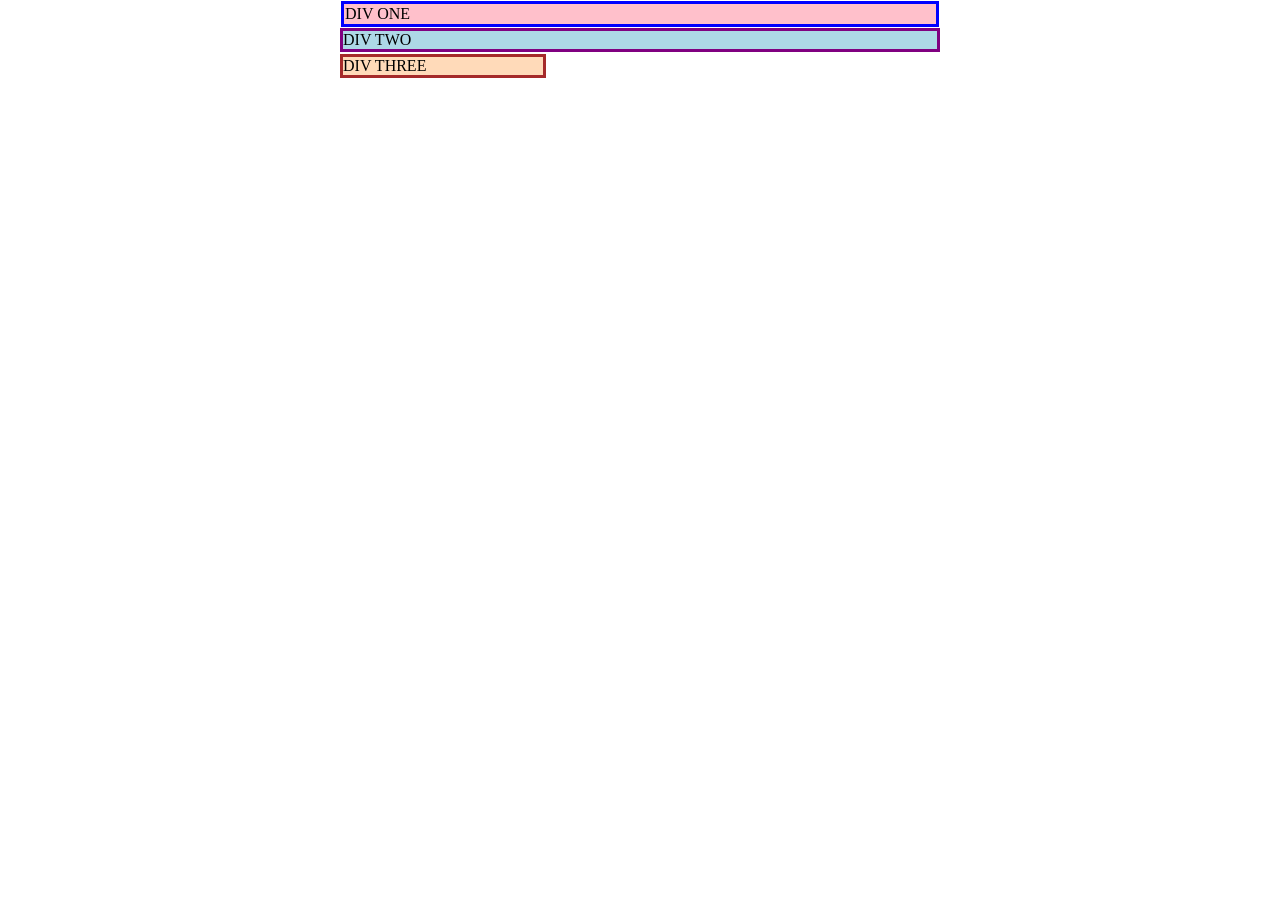
<file: foundations/block-and-inline/01-margin-and-padding-1/index.html>
<!DOCTYPE html>
<html lang="en">
  <head>
    <meta charset="UTF-8">
    <meta http-equiv="X-UA-Compatible" content="IE=edge">
    <meta name="viewport" content="width=device-width, initial-scale=1.0">
    <title>Margin and Padding exercise</title>
    <link rel="stylesheet" href="style.css">
  </head>
  
  <body>
    <div class="one">
      DIV ONE
    </div>
    <div class="two">
      DIV TWO
    </div>
    <div class="three">
      DIV THREE
    </div>
  </body>
</html>
</file>
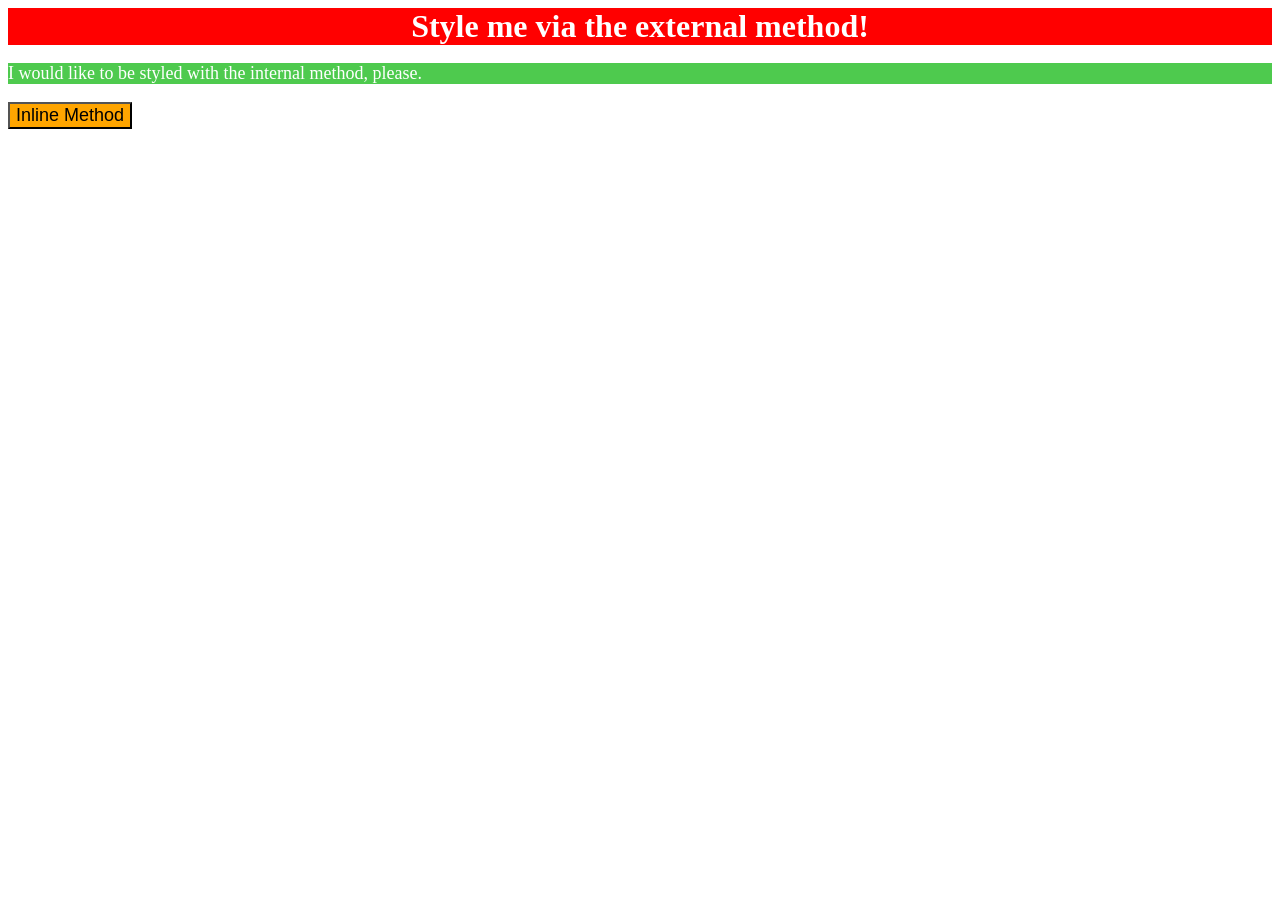
<file: foundations/intro-to-css/01-css-methods/index.html>
<!DOCTYPE html>
<html lang="en">
  <head>
    <meta charset="UTF-8">
    <meta http-equiv="X-UA-Compatible" content="IE=edge">
    <meta name="viewport" content="width=device-width, initial-scale=1.0">
    <title>Methods for Adding CSS</title>
    <link rel="stylesheet" href="styles.css">
  </head>
  

  <style>
    p {
      background-color: rgb(78, 202, 78);
      color: white;
      font-size: 18px;

    }


  </style>
  <body>
    <div>Style me via the external method!</div>
    <p>I would like to be styled with the internal method, please.</p>
    <button style="background-color: orange; font-size: 18px;">Inline Method</button>
  </body>
</html>
</file>
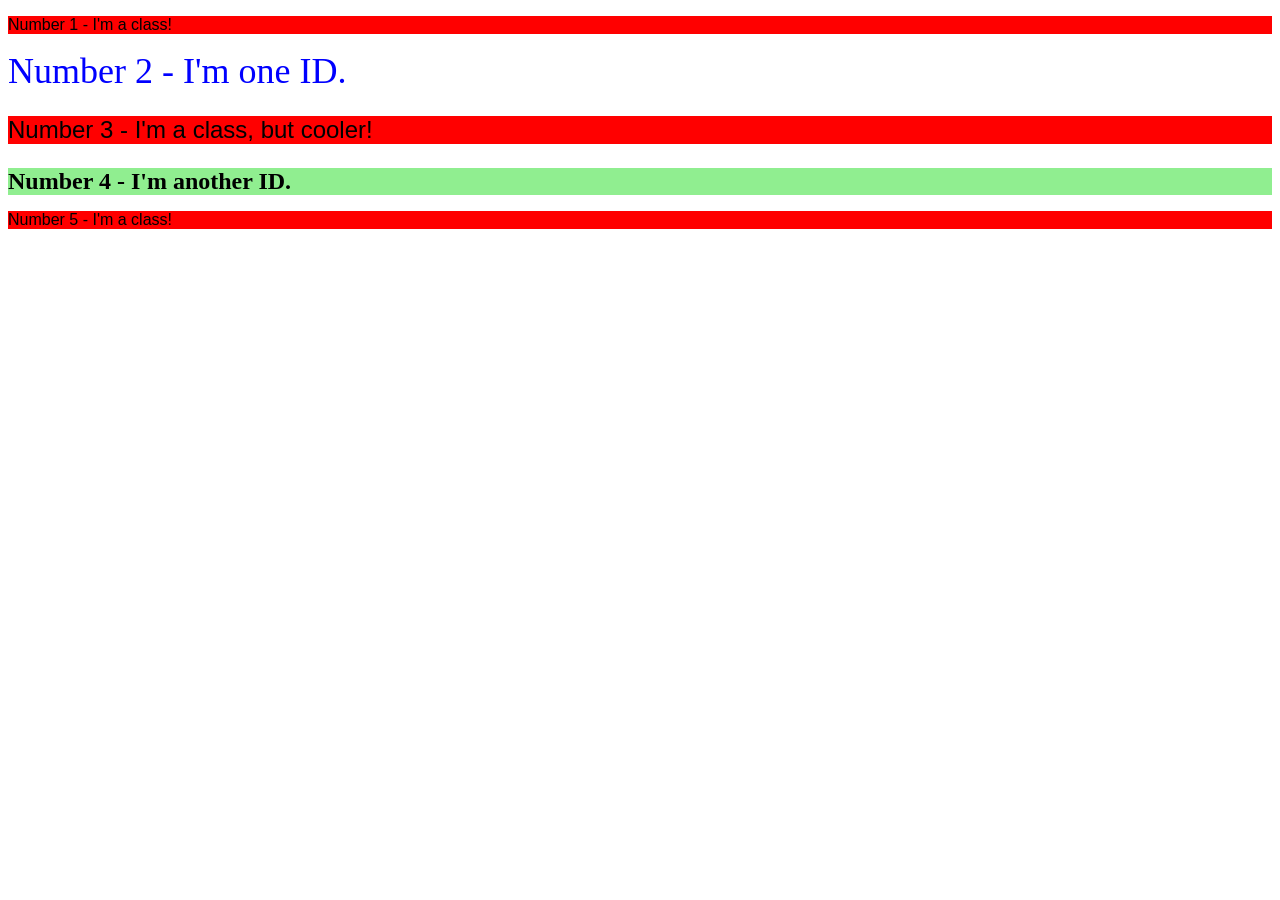
<file: foundations/intro-to-css/02-class-id-selectors/index.html>
<!DOCTYPE html>
<html lang="en">
  <head>
    <meta charset="UTF-8">
    <meta http-equiv="X-UA-Compatible" content="IE=edge">
    <meta name="viewport" content="width=device-width, initial-scale=1.0">
    <title>Class and ID Selectors</title>
    <link rel="stylesheet" href="style.css">
  </head>
  <body>
    <p>Number 1 - I'm a class!</p>
    <div class="class-1">Number 2 - I'm one ID.</div>
    <p class="kolmonen">Number 3 - I'm a class, but cooler!</p>
    <div class="class-2">Number 4 - I'm another ID.</div>
    <p>Number 5 - I'm a class!</p>
  </body>
</html>
</file>
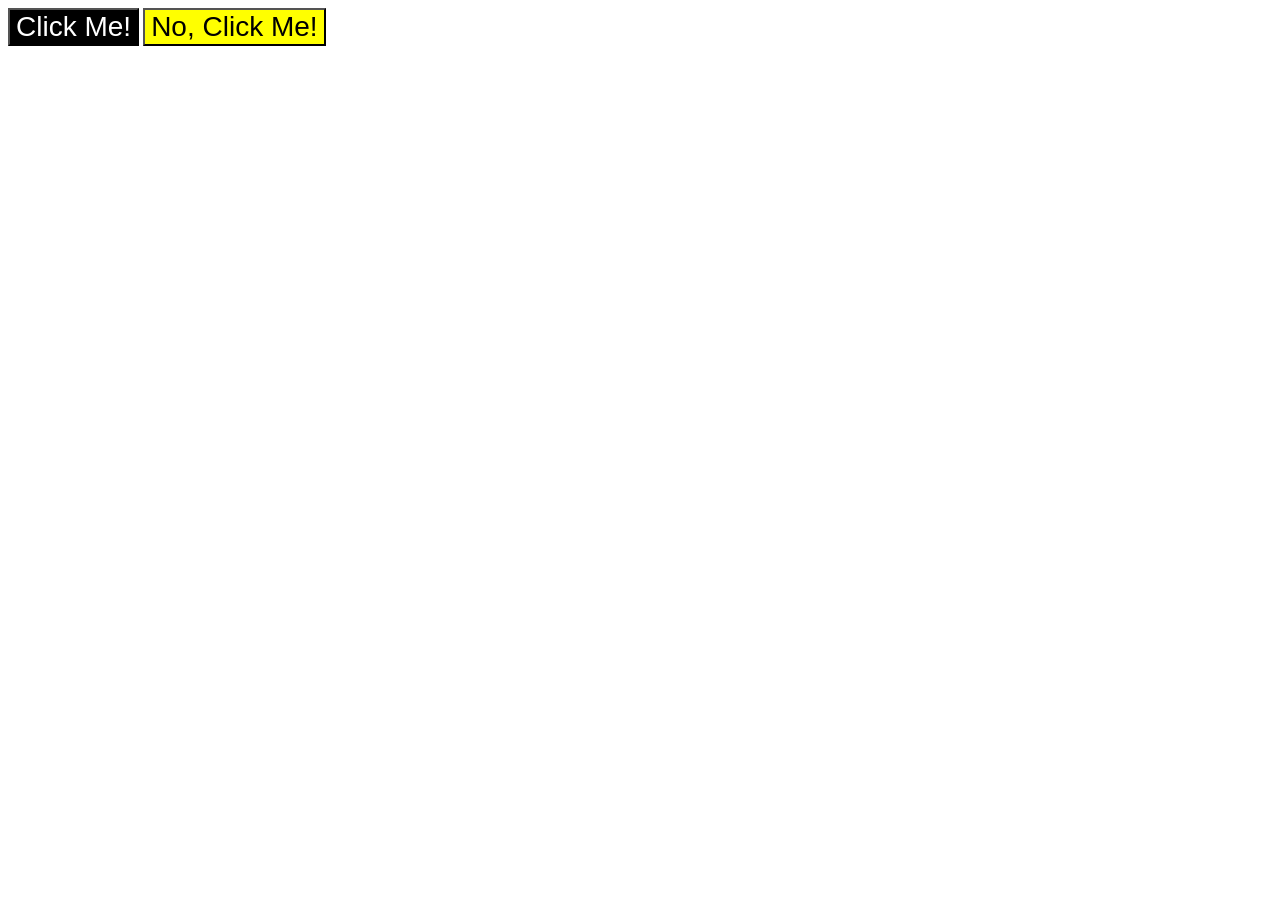
<file: foundations/intro-to-css/03-grouping-selectors/index.html>
<!DOCTYPE html>
<html lang="en">
  <head>
    <meta charset="UTF-8">
    <meta http-equiv="X-UA-Compatible" content="IE=edge">
    <meta name="viewport" content="width=device-width, initial-scale=1.0">
    <title>Grouping Selectors</title>
    <link rel="stylesheet" href="style.css">
  </head>
  <body>
    <button class="first">Click Me!</button>
    <button class="second">No, Click Me!</button>
  </body>
</html>
</file>
<file: foundations/block-and-inline/01-margin-and-padding-1/style.css>
body {
  max-width: 600px;
  margin: 0 auto;
}

.one {
  background: pink;
  border: 3px solid blue;
  /* CHANGE ME */
  padding: 1px;
  margin: 1px;
}

.two {
  background: lightblue;
  border: 3px solid purple;
  /* CHANGE ME */
  margin-bottom: 2px;
}

.three {
  background: peachpuff;
  border: 3px solid brown;
  width: 200px;
  /* CHANGE ME */
  padding: 0px;
  margin-left: 0px;
}
</file>
<file: foundations/intro-to-css/01-css-methods/styles.css>
div {
    color: white;
    background-color: red;
    font-size: 32px;
    font-weight: bold;
    display: flex;
    align-items: center;
    justify-content: center;
}
</file>
<file: foundations/intro-to-css/02-class-id-selectors/style.css>
p {
    background-color: red;
    font-family: Verdana, Geneva, Tahoma, sans-serif;

}

.kolmonen {
    font-size: 24px;
}

.class-1 {
    color: blue;
    font-size: 36px;

}

.class-2 {
    background-color: lightgreen;
    font-size: 24px;
    font-weight: bold;
}
</file>
<file: foundations/intro-to-css/03-grouping-selectors/style.css>
.first,
.second {
    font-size: 28px;
    font-family: Helvetica, 'Times New Roman', serif sans-serif;
}

.first {
    background-color: black;
    color: white;
    
}

.second {
    background-color: yellow;
     
}
</file>
